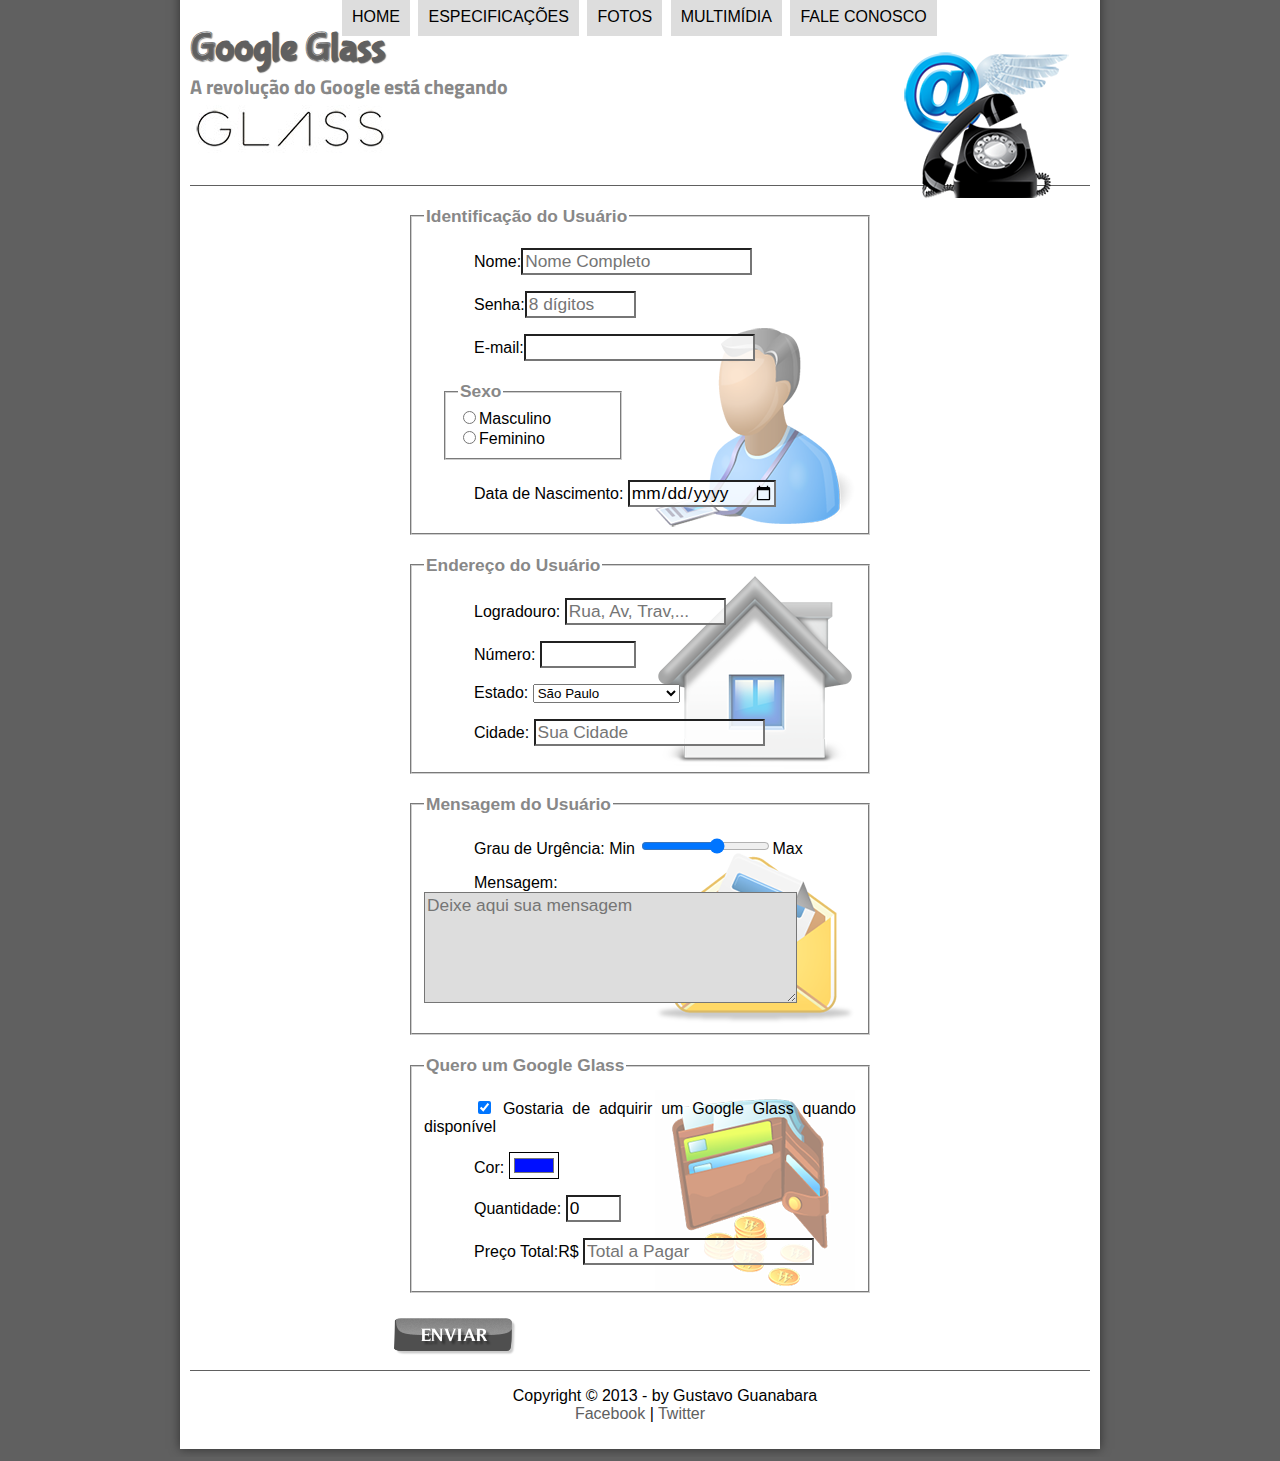
<file: fale-conosco.html>
<!DOCTYPE html>
<html lang="pt-br">

<head>
    <meta charset="UTF-8"/>
    <title>Tudo sobre Google Glass</title>
    <link rel="stylesheet" href="_css/estilo.css"/>
    <link rel="stylesheet" href="_css/form.css"/>
</head>
<script src="_javascript/funcoes.js"></script>
<script>
     function calc_total() {
         var qtd = parseInt(document.getElementById('cQtd').value)
         tot = qtd * 1500;
         document.getElementById('cTot').value = tot;


     }




</script>
<body>
<div id="interface">
    <header id="cabecalho">
        <hgroup>
            <h1>Google Glass</h1>
            <h2>A revolução do Google está chegando</h2>
        </hgroup>
        <img id=icone src="_imagens/contato.png"/>
        <nav id="menu">
            <h1>Menu Principal</h1>
            <ul>
                <li onmouseover="mudaFoto('_imagens/home.png')"onmouseout="mudaFoto('_imagens/contato.png')"><a href="index.html">Home</a></li>
                <li onmouseover="mudaFoto('_imagens/especificacoes.png')"onmouseout="mudaFoto('_imagens/contato.png')"><a href="specs.html">Especificações</a></li>
                <li onmouseover="mudaFoto('_imagens/fotos.png')"onmouseout="mudaFoto('_imagens/contato.png')"><a href="fotos.html">Fotos</a></li>
                <li onmouseover="mudaFoto('_imagens/multimidia.png')"onmouseout="mudaFoto('_imagens/contato.png')"><a href="multimidia.html">Multimídia</a></li>
                <li onmouseover="mudaFoto('_imagens/contato.png')"onmouseout="mudaFoto('_imagens/contato.png')"><a href="fale-conosco.html">Fale conosco</a></li>
            </ul>
        </nav>
    </header>

    <form method="post" id="fContato" action="mailto:contato@cursoemvideo.com" oninput="calc_total();">
        <fieldset id="usuario"><legend>Identificação do Usuário</legend>
            <p><label for="cNome">Nome:<input type="text" name="tNome" id="cNome" size="20" maxlength="30" placeholder="Nome Completo"/></label></p>
            <p><label for="cSenha">Senha:<input type="password" name="tSenha" id="cSenha" size="8" maxlength="8" placeholder="8 dígitos"/></label>
            <p><label for="cMail">E-mail:<input type="email" name="tMail" id="cMail" size="20" maxlength="40"/></label>
            <fieldset id="sexo"><legend>Sexo</legend>
                 <input type="radio" name="tSexo" id="cMasc"><label for="cMasc">Masculino</label><br/>
                 <input type="radio" name="tSexo" id="cFem"><label for="cFem">Feminino</label>
            </fieldset>
            <p><label for="cNasc">Data de Nascimento:</label>
                <input type="date" name="tNasc" id="cNasc"/></p>
        </fieldset>

        <fieldset id="endereco"><legend>Endereço do Usuário</legend>
            <p><label for="cRua">Logradouro:</label>
            <input type="text"name="tRua" id="cRua" size="13" maxlength="80" placeholder="Rua, Av, Trav,..."></p>
            <p><label for="cNum">Número:</label>
            <input type="number"name="tNum"id="cNum"min="0"max="99999"></p>
            <p><label for="cEst">Estado:</label>
            <select name="tEst"id="cEst">
                <optgroup label="Região Sudeste">
                    <option value="SP">São Paulo</option>
                    <option value="RJ">Rio de Janeiro</option>
                    <option value="MG">Minas Gerais</option>
                </optgroup>

                <optgroup label="Região Sul">
                    <option value="PR">Paraná</option>
                    <option value="SC">Santa Catarina</option>
                    <option value="RS">Rio Grande do Sul</option>
                </optgroup>

            </select>  </p>
            <p><label for="cCid">Cidade:</label>
            <input type="text" name="tCid" id="cCid"maxlength="40"  size="20"placeholder="Sua Cidade"/></p>

        </fieldset>

        <fieldset id="mensagem"><legend>Mensagem do Usuário</legend>
            <p><label for="cUrg">Grau de Urgência:</label>
                Min <input type="range" name="tUrg" id="cUrg" min="0" max="10" step="2"/>Max</p>
            <p><label for="cMsg">Mensagem:</label>
            <textarea name="tMsg" id="cMsg" cols="35"rows="5" placeholder="Deixe aqui sua mensagem"></textarea></p>
        </fieldset>

        <fieldset id="pedido"><legend>Quero um Google Glass</legend>
            <p><input type="checkbox"name="tPed" id="cPed" checked>
                <label for="cPed">Gostaria de adquirir um Google Glass quando disponível</label></p>
            <p><label for="cCor">Cor:</label>
            <input type="color"name="tCor"id="cCor"value="#000fff"/></p>
            <p><label for="cQtd">Quantidade:</label>
            <input type="number"name="tQtd" id="cQtd"min="0"max="5"value="0"/></p>
            <p><label for="cTot">Preço Total:R$</label>
            <input type="text"name="tTot"id="cTot"placeholder="Total a Pagar"readonly/></p>
        </fieldset>


        <input type="image" name="tEnviar" src="_imagens/botao-enviar.png"/>
    </form>

    <footer id="rodape">
        <p>Copyright &copy; 2013 - by Gustavo Guanabara<br/>
            <a href="http://facebook.com/cursoemvideo" target="_blank">Facebook</a>  |
            <a href="http://twitter.com/cursoemvideo" target="_blank"> Twitter</a></p>
    </footer>
</div>
</body>
</html>
</file>
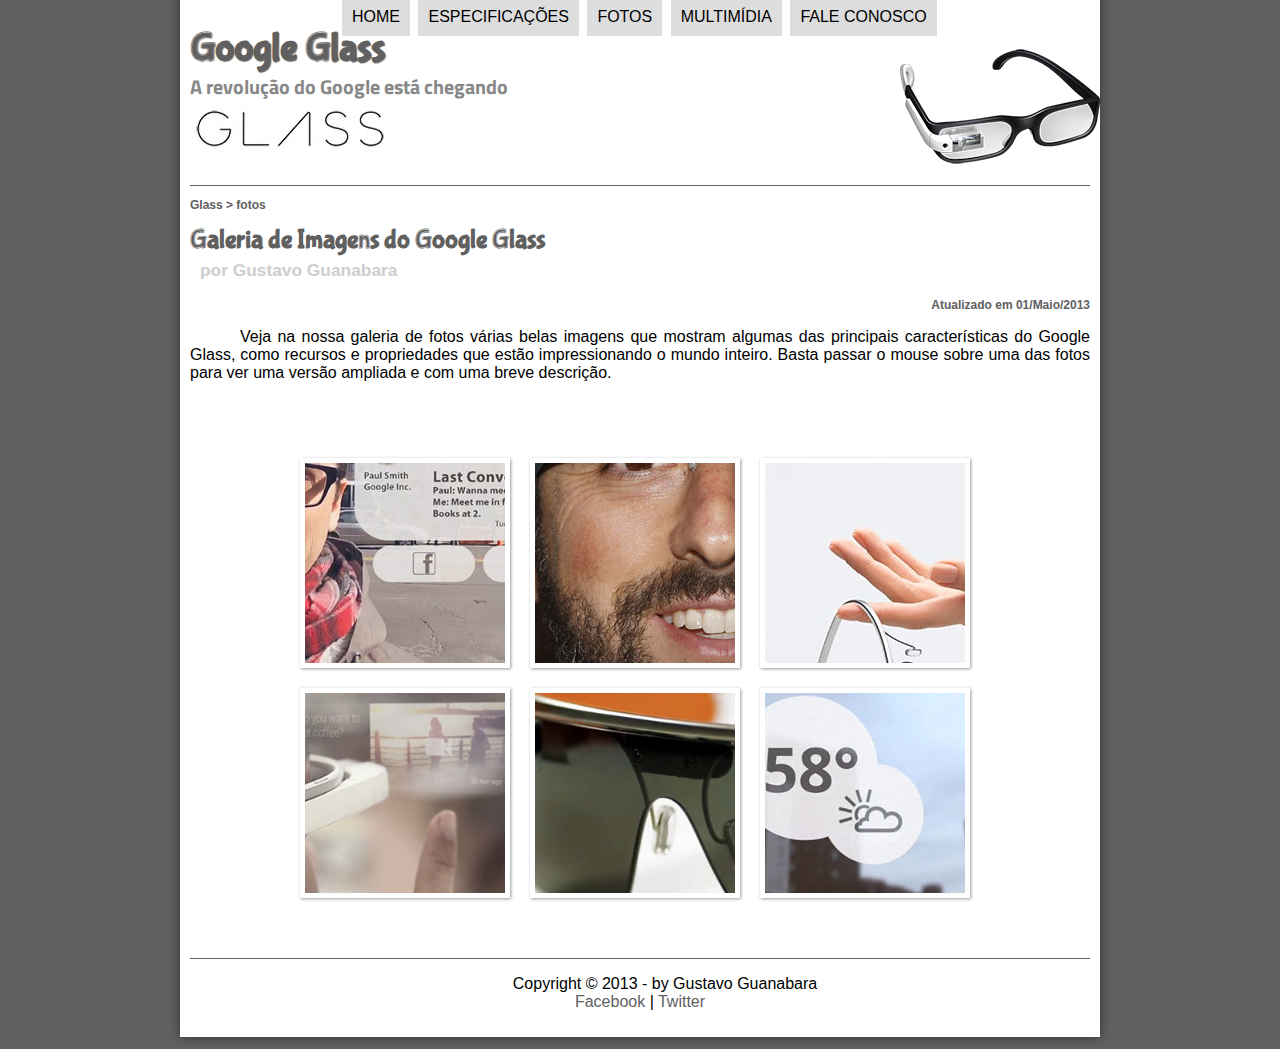
<file: fotos.html>
<!DOCTYPE html>
<html lang="pt-br" xmlns="http://www.w3.org/1999/html">

<head>
    <meta charset="UTF-8"/>
    <title>Tudo sobre Google Glass</title>
    <link rel="stylesheet" href="_css/estilo.css"/>
    <link rel="stylesheet" href="_css/fotos.css"/>
</head>
<script src="_javascript/funcoes.js"></script>
<body>
<div id="interface">
    <header id="cabecalho">
        <hgroup>
            <h1>Google Glass</h1>
            <h2>A revolução do Google está chegando</h2>
        </hgroup>
        <img id=icone src="_imagens/glass-oculos-preto-peq.png.png"/>
        <nav id="menu">
            <h1>Menu Principal</h1>
            <ul>
                <li onmouseover="mudaFoto('_imagens/home.png')"onmouseout="mudaFoto('_imagens/fotos.png')"><a href="index.html">Home</a></li>
                <li onmouseover="mudaFoto('_imagens/especificacoes.png')"onmouseout="mudaFoto('_imagens/fotos.png')"><a href="specs.html">Especificações</a></li>
                <li onmouseover="mudaFoto('_imagens/fotos.png')"onmouseout="mudaFoto('_imagens/fotos.png')"><a href="fotos.html">Fotos</a></li>
                <li onmouseover="mudaFoto('_imagens/multimidia.png')"onmouseout="mudaFoto('_imagens/fotos.png')"><a href="multimidia.html">Multimídia</a></li>
                <li onmouseover="mudaFoto('_imagens/contato.png')"onmouseout="mudaFoto('_imagens/fotos.png')"><a href="fale-conosco.html">Fale conosco</a></li>
            </ul>
        </nav>
    </header>

    <section id="corpo-full">
        <article id="noticia-principal">
            <header id="cabecalho-artigo">
              <hgroup>
                <h3>Glass > fotos</h3>
                <h1>Galeria de Imagens do Google Glass</h1>
                <h2>por Gustavo Guanabara</h2>
                <h3 class="direita">Atualizado em 01/Maio/2013</h3>
              </hgroup>
            </header>
            <p>Veja na nossa galeria de fotos várias belas imagens que mostram algumas das principais características do
                Google Glass, como recursos e propriedades que estão impressionando o mundo inteiro. Basta passar o
                mouse sobre uma das fotos para ver uma versão ampliada e com uma breve descrição.</p>

 <ul id="album-fotos">
     <li id="foto01"><span>Agenda e lembretes</span></li>
     <li id="foto02"><span>Sergey Brin usando o Glass</span></li>
     <li id="foto03"><span>Leve e compacto</span></li>
     <li id="foto04"><span>Sensação de uma tela de 50"</span></li>
     <li id="foto05"><span>Vários tipos de lente</span></li>
     <li id="foto06"><span>Informações importantes</span></li>
 </ul>
        </article>
    </section>
    <footer id="rodape">
        <p>Copyright &copy; 2013 - by Gustavo Guanabara<br/>
            <a href="http://facebook.com/cursoemvideo" target="_blank">Facebook</a>  |
            <a href="http://twitter.com/cursoemvideo" target="_blank"> Twitter</a></p>
    </footer>
</div>
</body>
</html>
</file>
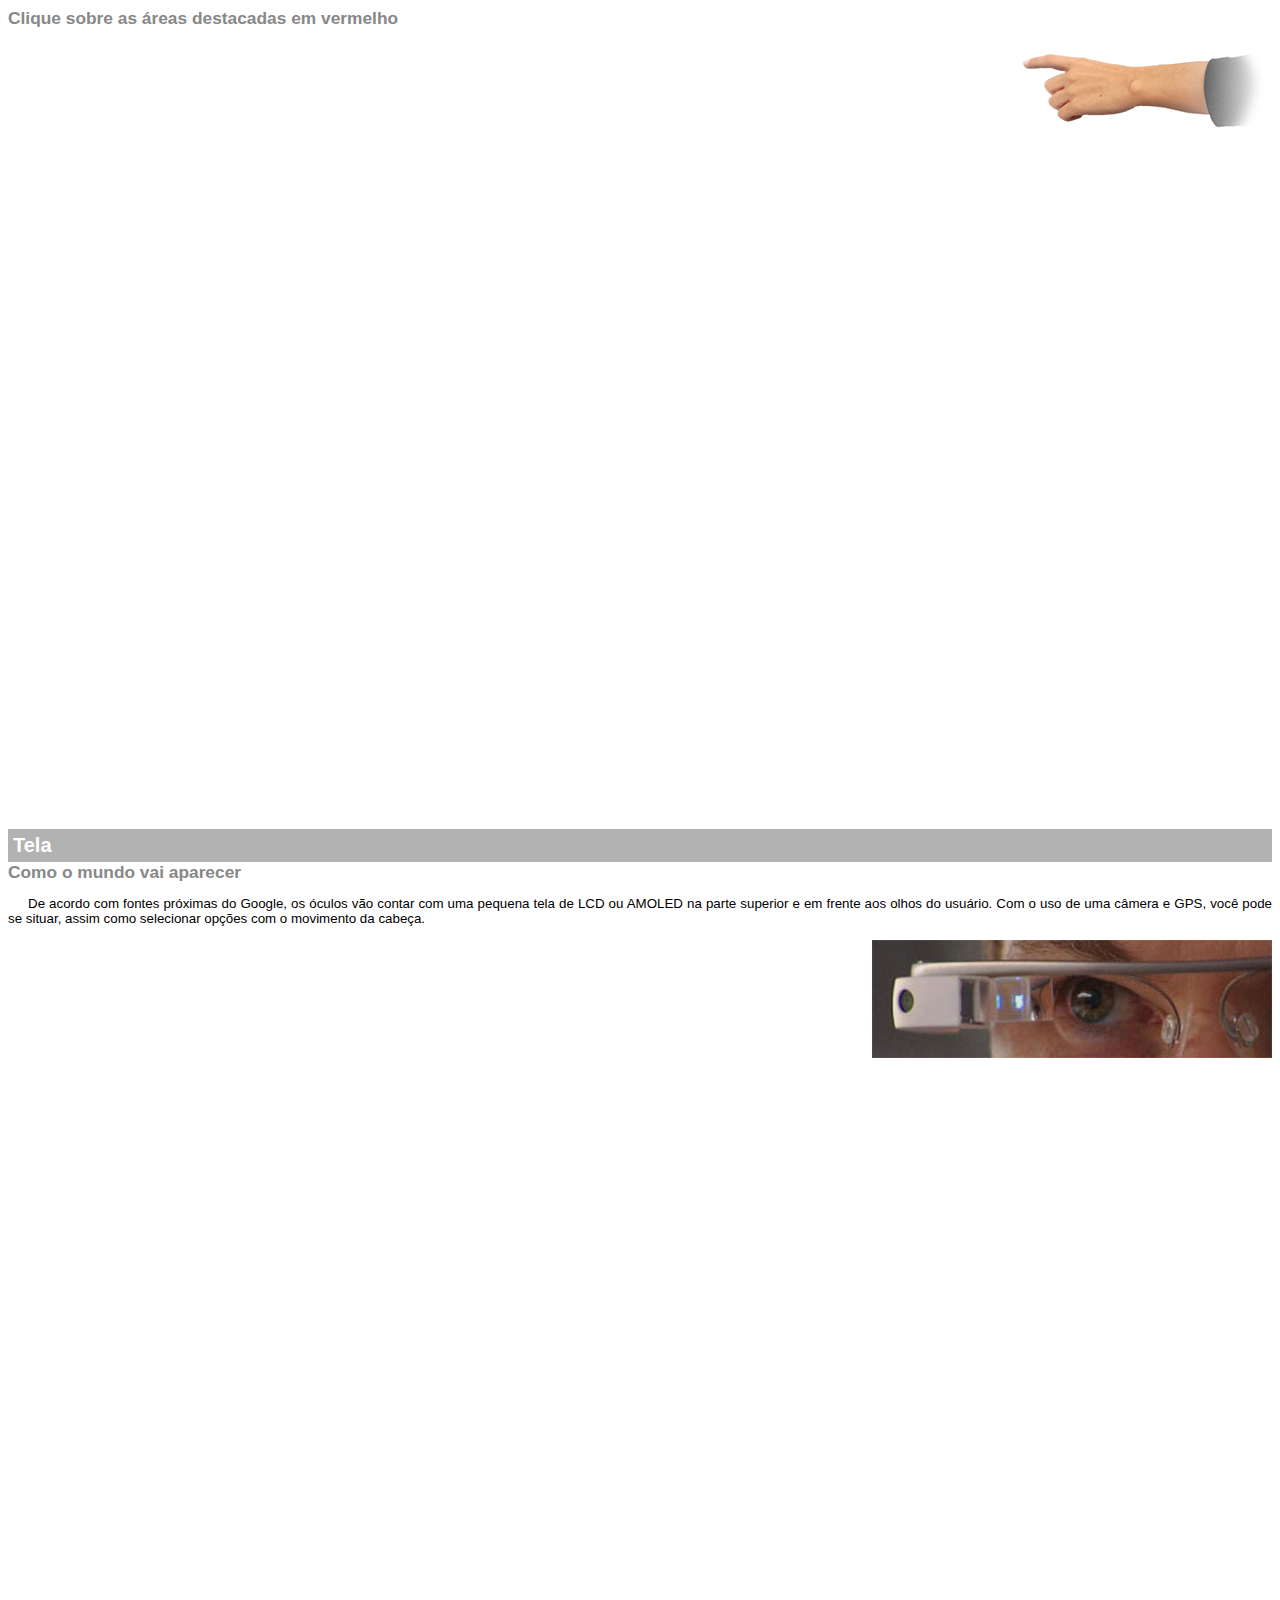
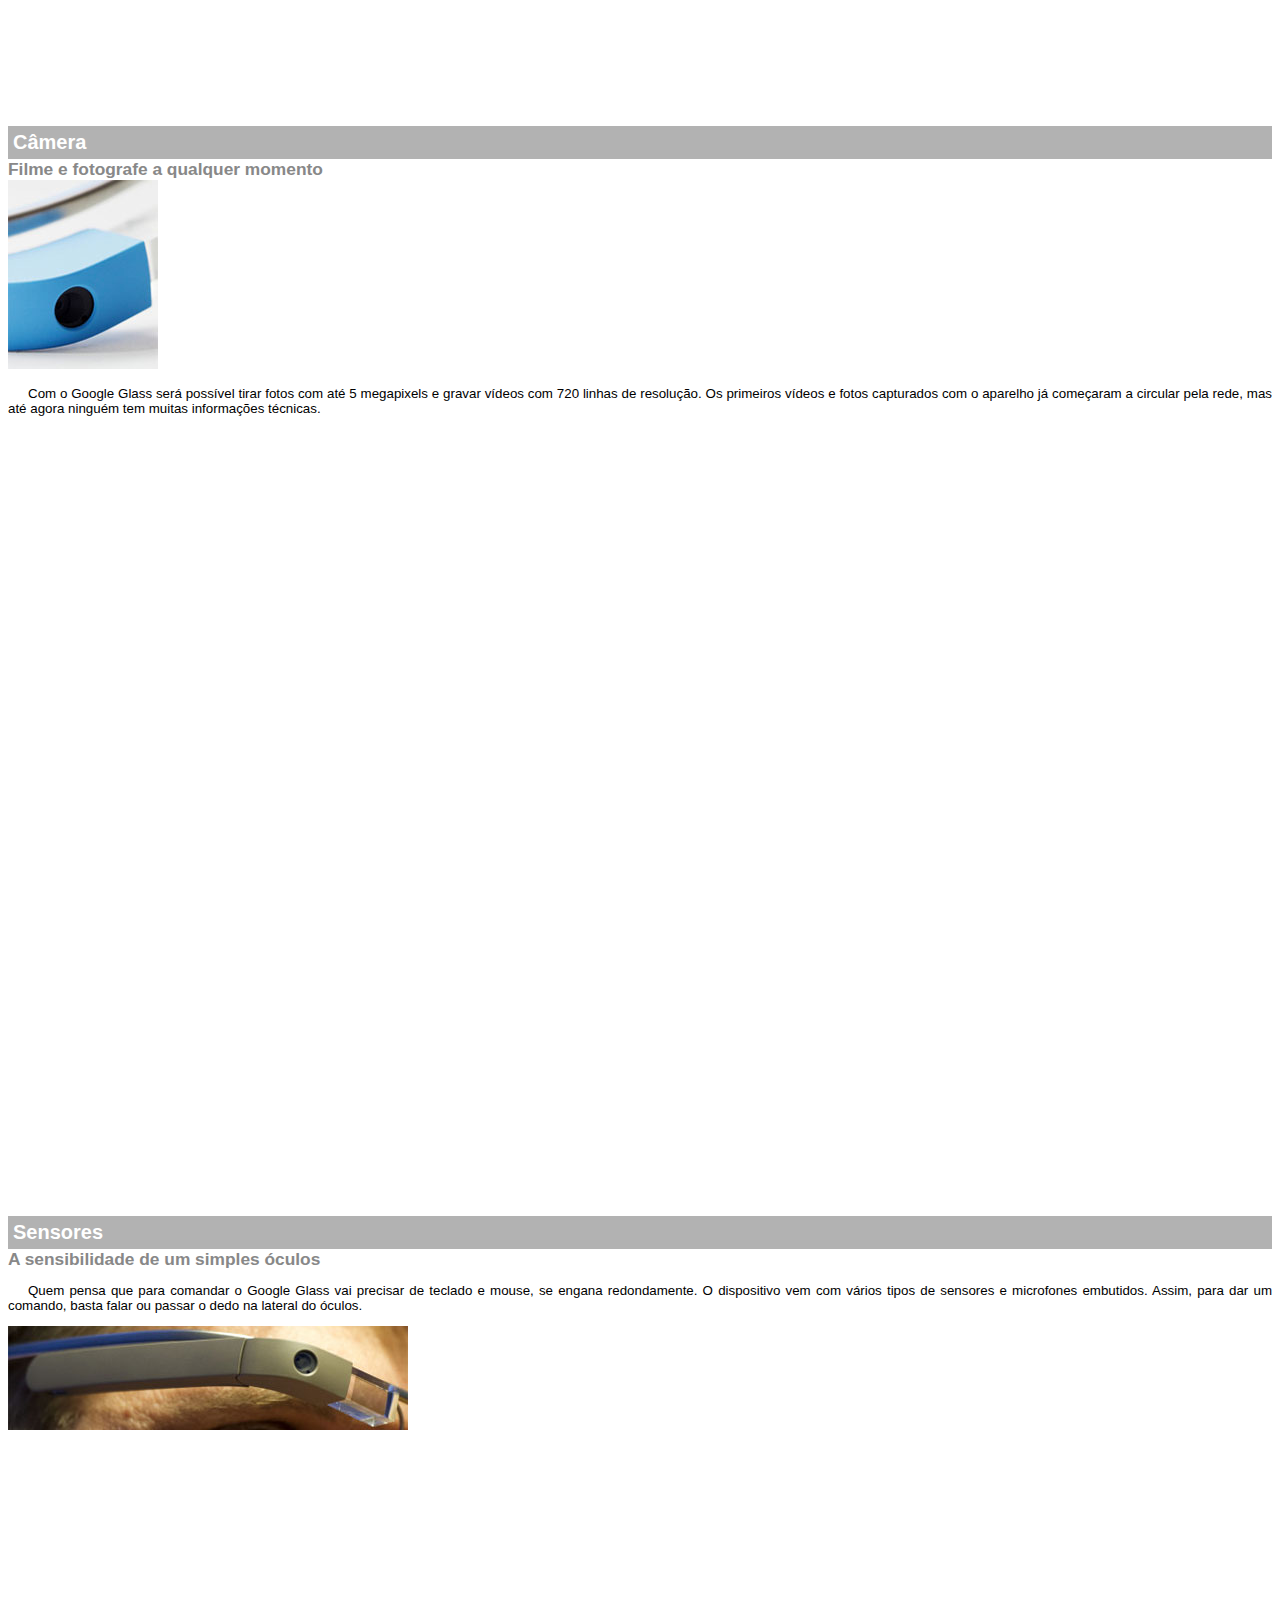
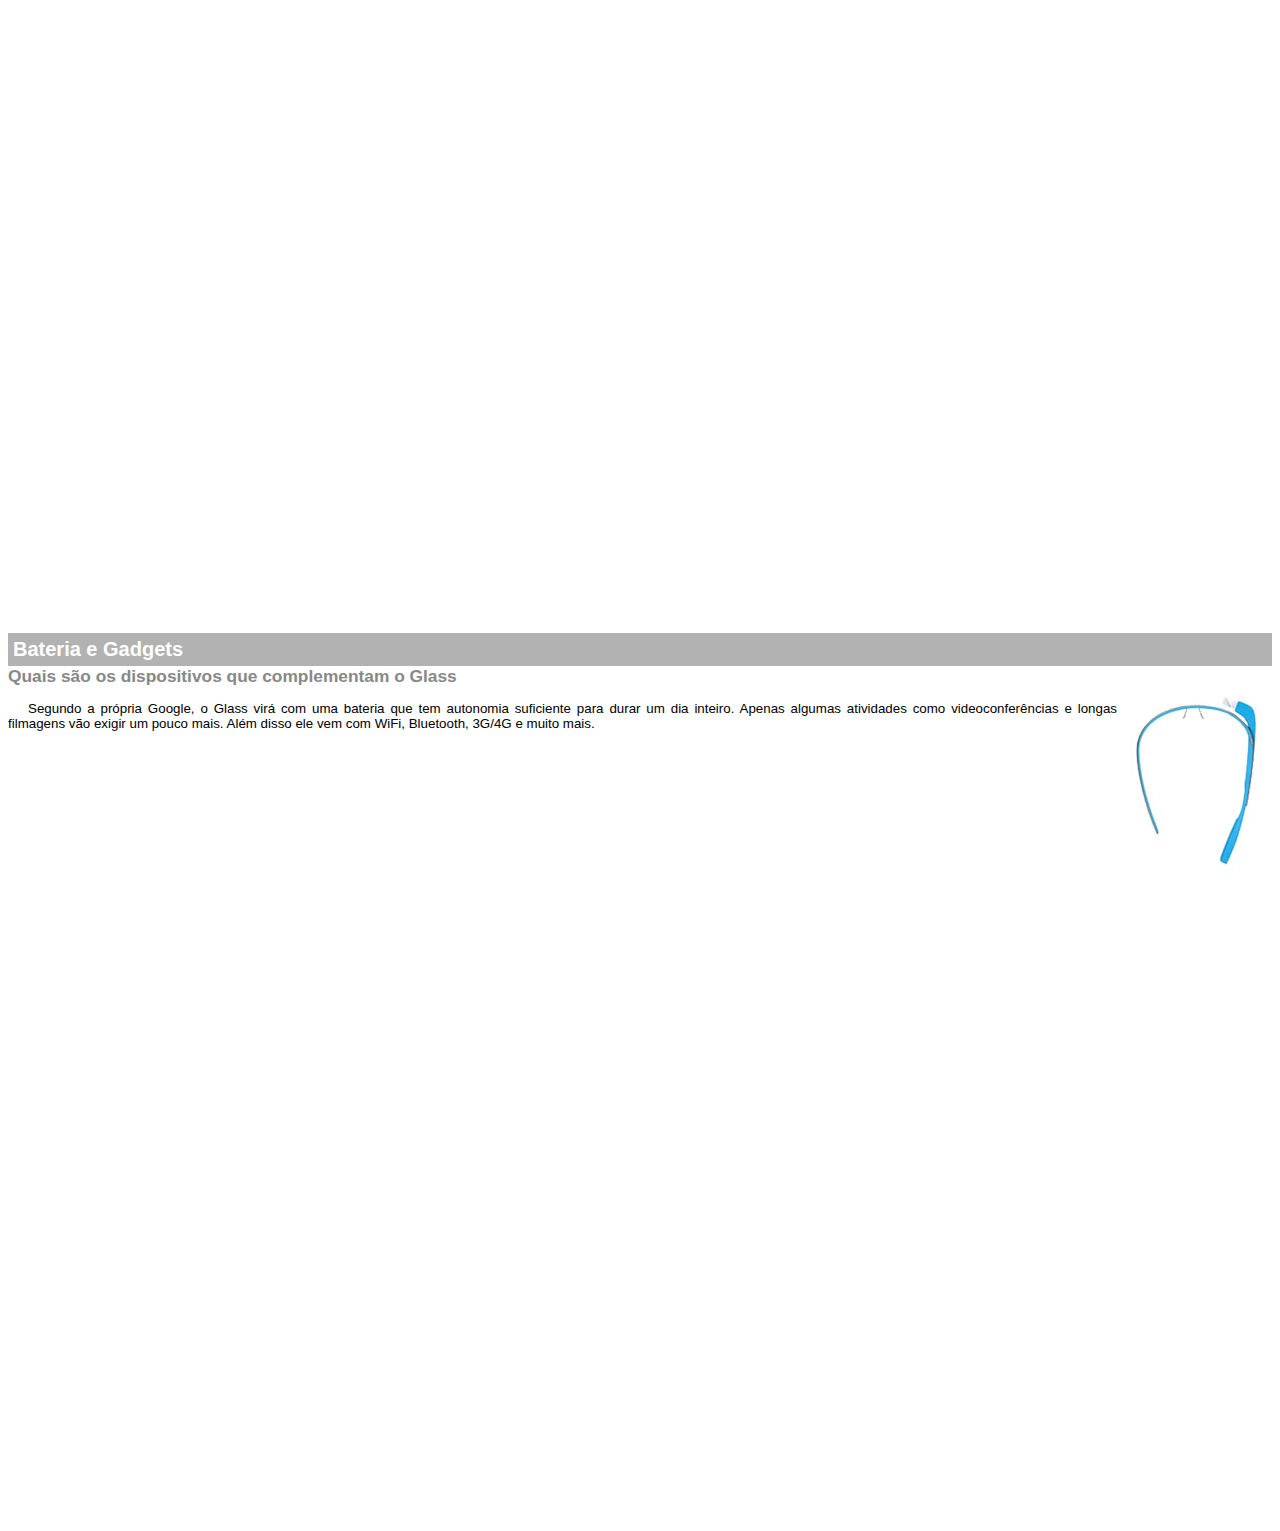
<file: google-glass.html>
<!DOCTYPE html>

<html>
<head>
    <meta charset="UTF-8"/>
    <title>Informações sobre Google Glass</title>
    <style>
        body{
            font-family: Arial;
            font-size: 10pt;
        }
        p{
            text-align:justify ;
            text-indent: 20px;
        }
        article h1{
             font-size: 15pt;
             color: #ffffff;
            background-color:rgba(0,0,0,.3) ;
            padding: 5px;
            margin: 0px;
        }
        article h2{
            font-size: 13pt;
            color: #888888;
            margin: 0px;
        }
        article{
           margin-bottom: 800px;
        }
        img.img-dir{
            display:block;
            float: right;
            margin-left:5px ;
        }

    </style>

</head>

<body>
<article id="topo">
     <header>
    <h2>Clique sobre as áreas destacadas em vermelho</h2>
     </header>
    <img src="_imagens/mao.png" class="img-dir" alt="Mão apontando para esquerda"/> </article>

<article id="tela">
    <header>
        <h1>Tela</h1>
        <h2>Como o mundo vai aparecer</h2>
    </header>
    <p>De acordo com fontes próximas do Google, os óculos vão contar com uma pequena tela de LCD ou AMOLED na parte
        superior e em frente aos olhos do usuário. Com o uso de uma câmera e GPS, você pode se situar, assim como
        selecionar
        opções com o movimento da cabeça.</p>
   <img src="_imagens/det-tela.jpg" class="img-dir" alt="Tela do Google Glass"/>
</article>

<article id="camera">
    <header>
        <h1>Câmera</h1>
        <h2>Filme e fotografe a qualquer momento</h2>
    </header>
    <img src="_imagens/det-camera.jpg" alt="Camera do Google Glass"/>
    <p>Com o Google Glass será possível tirar fotos com até 5 megapixels e gravar vídeos com 720 linhas de resolução. Os
        primeiros vídeos e fotos capturados com o aparelho já começaram a circular pela rede, mas até agora ninguém tem
        muitas informações técnicas.</p>
</article>

<article id="sensores">
    <header>
        <h1>Sensores</h1>
        <h2>A sensibilidade de um simples óculos</h2>
    </header>
    <p>Quem pensa que para comandar o Google Glass vai precisar de teclado e mouse, se engana redondamente. O dispositivo
    vem com vários tipos de sensores e microfones embutidos. Assim, para dar um comando, basta falar ou passar o dedo na
        lateral do óculos.</p>
    <img src="_imagens/det-touch.jpg" alt="Sensores do Google Glass">
</article>

<article id="gadgents" >
    <header>
        <h1>Bateria e Gadgets</h1>
        <h2>Quais são os dispositivos que complementam o Glass</h2>
    </header>
    <img src="_imagens/det-bateria.jpg" class="img-dir" alt="Bateria e Gadgents do Google Glass">
    <p>Segundo a própria Google, o Glass virá com uma bateria que tem autonomia suficiente para durar um dia inteiro.
    Apenas algumas atividades como videoconferências e longas filmagens vão exigir um pouco mais. Além disso ele vem com
        WiFi, Bluetooth, 3G/4G e muito mais.</p>
</article>
</body>

</html>
</file>
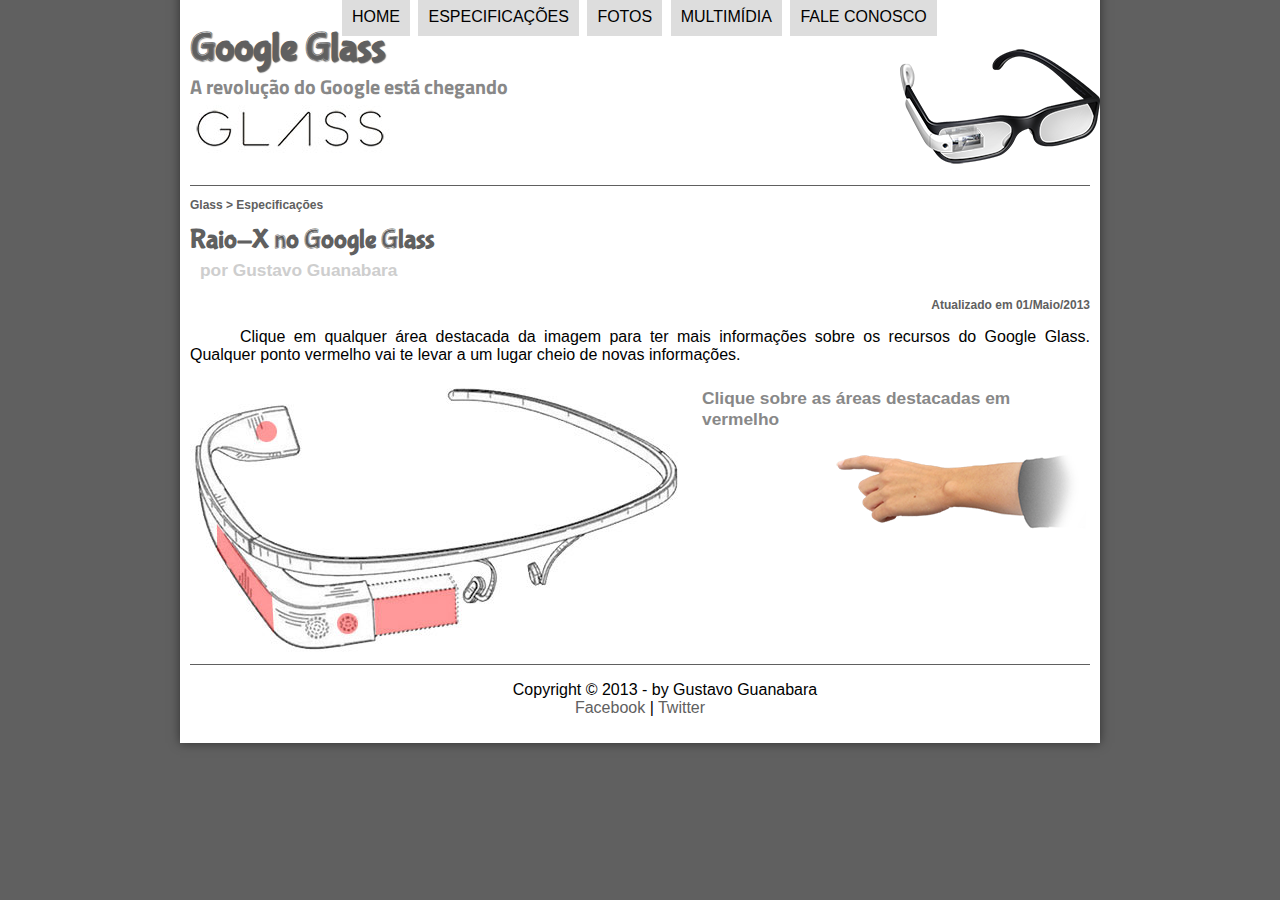
<file: specs.html>
<!DOCTYPE html>
<html lang="pt-br">

<head>
    <meta charset="UTF-8"/>
    <title>Tudo sobre Google Glass</title>
    <link rel="stylesheet" type="text/css" href="_css/estilo.css"/>
    <link rel="stylesheet" href="_css/specs.css"/>
</head>
<script src="_javascript/funcoes.js"></script>
<body>
<div id="interface">
    <header id="cabecalho">
        <hgroup>
            <h1>Google Glass</h1>
            <h2>A revolução do Google está chegando</h2>
        </hgroup>
        <img id=icone src="_imagens/glass-oculos-preto-peq.png.png"/>
        <nav id="menu">
            <h1>Menu Principal</h1>
            <ul>
                <li onmouseover="mudaFoto('_imagens/home.png')"onmouseout="mudaFoto('_imagens/especificacoes.png')"><a href="index.html">Home</a></li>
                <li onmouseover="mudaFoto('_imagens/especificacoes.png')"onmouseout="mudaFoto('_imagens/especificacoes.png')"><a href="specs.html">Especificações</a></li>
                <li onmouseover="mudaFoto('_imagens/fotos.png')"onmouseout="mudaFoto('_imagens/especificacoes.png')"><a href="fotos.html">Fotos</a></li>
                <li onmouseover="mudaFoto('_imagens/multimidia.png')"onmouseout="mudaFoto('_imagens/especificacoes.png')"><a href="multimidia.html">Multimídia</a></li>
                <li onmouseover="mudaFoto('_imagens/contato.png')"onmouseout="mudaFoto('_imagens/especificacoes.png')"><a href="fale-conosco.html">Fale conosco</a></li>
            </ul>
        </nav>
    </header>

    <section id="corpo-full">
        <article id="noticia-principal">
            <header id="cabecalho-artigo">
                <hgroup>
                    <h3>Glass > Especificações</h3>
                    <h1>Raio-X no Google Glass</h1>
                    <h2>por Gustavo Guanabara</h2>
                    <h3 class="direita">Atualizado em  01/Maio/2013</h3>
                </hgroup>
            </header>

            <p>Clique em qualquer área destacada da imagem para ter mais informações sobre os recursos do Google Glass.
            Qualquer ponto vermelho vai te levar a um lugar cheio de novas informações.</p>

            <section id="conteudo">
                <img src="_imagens/glass-esquema-marcado.jpg" usemap="#meumapa"/>
                <map name="meumapa">
                     <area shape="rect" coords="179,202,270,260" href="google-glass.html#tela" target="janela"/>
                     <area shape="circle" coords="158,243,12" href="google-glass.html#camera" target="janela"/>
                     <area shape="circle" coords="73,52,12" href="google-glass.html#gadgents" target="janela"/>
                     <area shape="poly" coords="28,143,83,216,83,249,27,169" href="google-glass.html#sensores" target="janela"/>
                </map>
                <iframe scrolling="no" src="google-glass.html" name="janela" id="frame-spec"></iframe>
             </section>

        </article>
    </section>


    <footer id="rodape">
        <p>Copyright &copy; 2013 - by Gustavo Guanabara<br/>
            <a href="http://facebook.com/cursoemvideo" target="_blank">Facebook</a>  |
            <a href="http://twitter.com/cursoemvideo" target="_blank"> Twitter</a></p>
    </footer>
</div>
</body>
</html>
</file>
<file: _css/estilo.css>
@charset "UTF-8";
@import url('https://fonts.googleapis.com/css2?family=Titillium+Web&display=swap');
@font-face {
    font-family:FonteLogo ;
    src: url("../_fonts/bubblegum-sans-regular.otf");
}
body{
    font-family: Arial , sans-serif;
    background-color: #606060;
    color: rgba(0,0,0,1);
}

div#interface{
    width: 900px;
    background-color: #ffffff;
    margin:-20px auto 0px auto ;
    box-shadow:0px 0px 10px rgba(0,0,0,.5) ;
    padding: 10px;
}

p{
    text-align: justify;
    text-indent: 50px;
}

a{
    color: #606060;
    text-decoration: none;
}

a:hover{
    text-decoration:underline ;
}

header#cabecalho img#icone{
    position: absolute;
    left:900px ;
    top:45px ;
    float-displace: auto;

}

header#cabecalho{
   border-bottom: 1px#606060 solid;
   height: 160px;
    background: url(../_imagens/glass-logo-peq.jpg)no-repeat 0px 80px;
}

header#cabecalho h1{
    font-family: "FonteLogo", sans-serif;
    font-size: 30pt;
    color: #606060;
    text-shadow: 1px 1px 1px rgba(0,0,0,.6);
    padding: 0px;
    margin-bottom:0px ;
}

header#cabecalho h2{
    font-family: 'Titillium Web', sans-serif;
    color: #888888;
    font-size: 15pt;
    padding: 0px;
    margin-top:0px;

}

/*Formatação de imagens com legendas*/

figure.foto-legenda{
   position:relative ;
    border: 8px solid white;
    box-shadow:1px 1px 4px black;
}

figure.foto-legenda img{
    width: 100%;
    height: 100%;
}

figure.foto-legenda figcaption{
    opacity: 0;
    position: absolute;
    top: 0px;
    background-color: rgba(0,0,0,.4);
    color: white;
    width: 100%;
    height: 100%;
    padding: 10px;
    box-sizing: border-box;
    transition: opacity 1s;
}

figure.foto-legenda:hover figcaption{
    opacity: 1;
}
.titulo-img{
    font-size: 25px;
}
.texto-img{
    font-size: 20px ;
}

/*formatação do menu*/

nav#menu{
    display: block;
}

nav#menu ul {
    list-style:none ;
    text-transform: uppercase;
    position: absolute;
    top: -20px;
    left: 300px;
}

nav#menu li{
    display: inline-block;
    background-color:#dddddd ;
    padding: 10px;
    margin: 2px;
    transition: background-color 1s;
}


nav#menu li:hover{
    background-color: #606060;
}

nav#menu h1{
    display: none;

}
nav#menu a{
    color: #000000;
    text-decoration: none;
}
nav#menu a:hover{
    color: #ffffff;
    text-decoration: underline;
}
section#corpo{
    display: block;
    width:500px;
    float: left;
    border-right: 1px solid#606060;
    padding-right:15px ;
}

article#noticia-principal h2{
    font-size: 13pt;
    color: #606060;
    background-color: #dddddd;
    padding: 5px 0px 5px 10px;
    margin: 10px 0px 10px 0px;

}

header#cabecalho-artigo h1{
    font-family: FonteLogo , sans-serif ;
    font-size: 20pt;
    color: #606060;
    margin-bottom:0px;
    margin-top: 0px;

}

.direita{
    text-align:right;

}

header#cabecalho-artigo h2{
    font-size: 13pt;
    color: #cecece;
    background-color:#ffffff ;
    margin: 0px;

}

header#cabecalho-artigo h3{
    font-size: 12px;
    color: #606060;


}

table#tabelaspec{
    border: 1px solid #606060;
    border-spacing:0px;
    margin-left: auto;
    margin-right: auto;
}
table#tabelaspec td{
    border: 1px solid #606060;
    padding: 10px;
    text-align:center ;
    vertical-align: middle;
}

table#tabelaspec td.ce{
    color:#ffffff;
    background-color: #606060;
    vertical-align:top ;
    font-weight:bold ;
}

table#tabelaspec td.cd{
    background-color: #cecece;
}

table#tabelaspec caption{
    color: #888888;
    font-size: 13pt;
    font-weight: bold;
}

table#tabelaspec caption span{
    display: block;
    float: right;
    color: #000000;
    font-size: 8pt;
    margin-top: 10px ;
}
aside#lateral{
    display: block;
    width: 350px;
    float:right ;
    background-color: #dddddd;
    padding: 10px;
    margin-top:10px ;
    box-shadow: 2px 2px 2px rgba(0,0,0,.5);
}

aside#lateral h1{
    font-family:FonteLogo , sans-serif ;
    font-size: 20pt;
    color: #606060;
    margin-top: 0px;

}

aside#lateral h2{
    background-color: #606060;
    font-size: 13pt;
    color: #ffffff;
    padding:5px ;


}

footer#rodape{
    clear: both;
    border-top:1px solid#606060 ;
}

footer#rodape p{
    text-align:center ;
}
</file>
<file: _css/form.css>
@charset "UTF-8";

form{
    width: 500px;
    margin: auto;
}

input, textarea{
    font-family: sans-serif;
    font-weight:normal ;
    font-size: 13pt;
    background-color: rgba(255,255,255,.8);

}

input:hover,textarea {
    background-color: #dddddd;
}

legend{
    color: #888888;
    font-weight: bold;
    font-size: 13pt;
    font-family: sans-serif;
}
fieldset{
    border-color:#cecece ;
    margin: 20px;
}

fieldset#sexo{
    width: 150px;

}

fieldset#usuario{
    background: url("../_imagens/icone-contato.png") no-repeat 95% 95%;
}

fieldset#endereco{
    background: url("../_imagens/icone-endereco.png") no-repeat 95% 95%;
}

fieldset#mensagem{
    background: url("../_imagens/icone-mensagem.png") no-repeat 95% 95%;
}

fieldset#pedido{
    background: url("../_imagens/icone-pagamento.png") no-repeat 95% 95%;
}
</file>
<file: _css/fotos.css>
@charset "UTF-8";

ul#album-fotos{
    width: 700px;
    margin: 0 auto;
    padding: 50px;
    overflow: hidden;
    list-style: none;
}


ul#album-fotos li{
    float: left;
    width: 200px;
    height: 200px;
    margin: 10px;
    border: 5px solid #ffffff;
    background-color: #ffffff;
    box-shadow: 1px 1px 3px rgba(0,0,0,.4);
    -webkit-transition: all 0.4s ease-in;
}

ul#album-fotos li:hover{
    -webkit-transform: scale(1.5);
}

ul#album-fotos li:hover span{
    opacity: 1;
}

ul#album-fotos li span{
    opacity: 0;
    color: #ffffff;
    text-shadow: 1px 1px 1px #000000;
    background-color: rgba(0,0,0,.3);
    font-size: 9pt;
    line-height: 370px;
    padding: 5px;
}

ul#album-fotos li#foto01{
     background: url("../_imagens/galeria-01.jpg") no-repeat;
     background-position: 50% 50%;
     background-size: 400px 400px;
     background-color: #ffffff;

}

ul#album-fotos li#foto01:hover{
    background-position: 0px 0px;
    background-size: 200px 200px;
}

ul#album-fotos li#foto02{
    background: url("../_imagens/galeria-02.jpg") no-repeat;
    background-position: 50% 50%;
    background-size: 400px 400px;
    background-color: #ffffff;

}

ul#album-fotos li#foto02:hover{
    background-position: 0px 0px;
    background-size: 200px 200px;
}

ul#album-fotos li#foto03 {
    background: url("../_imagens/galeria-03.jpg") no-repeat;

}


ul#album-fotos li#foto03:hover{
    background-position: 0px 0px;
    background-size: 200px 200px;
}
ul#album-fotos li#foto04 {
    background: url("../_imagens/galeria-04.jpg") no-repeat;
    background-position: 50% 50%;
    background-size: 400px 400px;
    background-color: #ffffff;

}


ul#album-fotos li#foto04:hover{
    background-position: 0px 0px;
    background-size: 200px 200px;
}
ul#album-fotos li#foto05 {
    background: url("../_imagens/galeria-05.jpg") no-repeat;
    background-position: 50% 50%;
    background-size: 400px 400px;
    background-color: #ffffff;


}

ul#album-fotos li#foto05:hover{
    background-position: 0px 0px;
    background-size: 200px 200px;
}

ul#album-fotos li#foto06 {
    background: url("../_imagens/galeria-06.jpg") no-repeat;
    background-position: 50% 50%;
    background-size: 400px 400px;
    background-color: #ffffff;

}

ul#album-fotos li#foto06:hover{
    background-position: 0px 0px;
    background-size: 200px 200px;
}
</file>
<file: _css/specs.css>
@charset "UTF-8";

section#conteudo{
    width: 1000px;
    margin: auto;
}

iframe#frame-spec{
    width: 400px;
    height: 280px;
    border: none;
    overflow: hidden;
}
</file>
